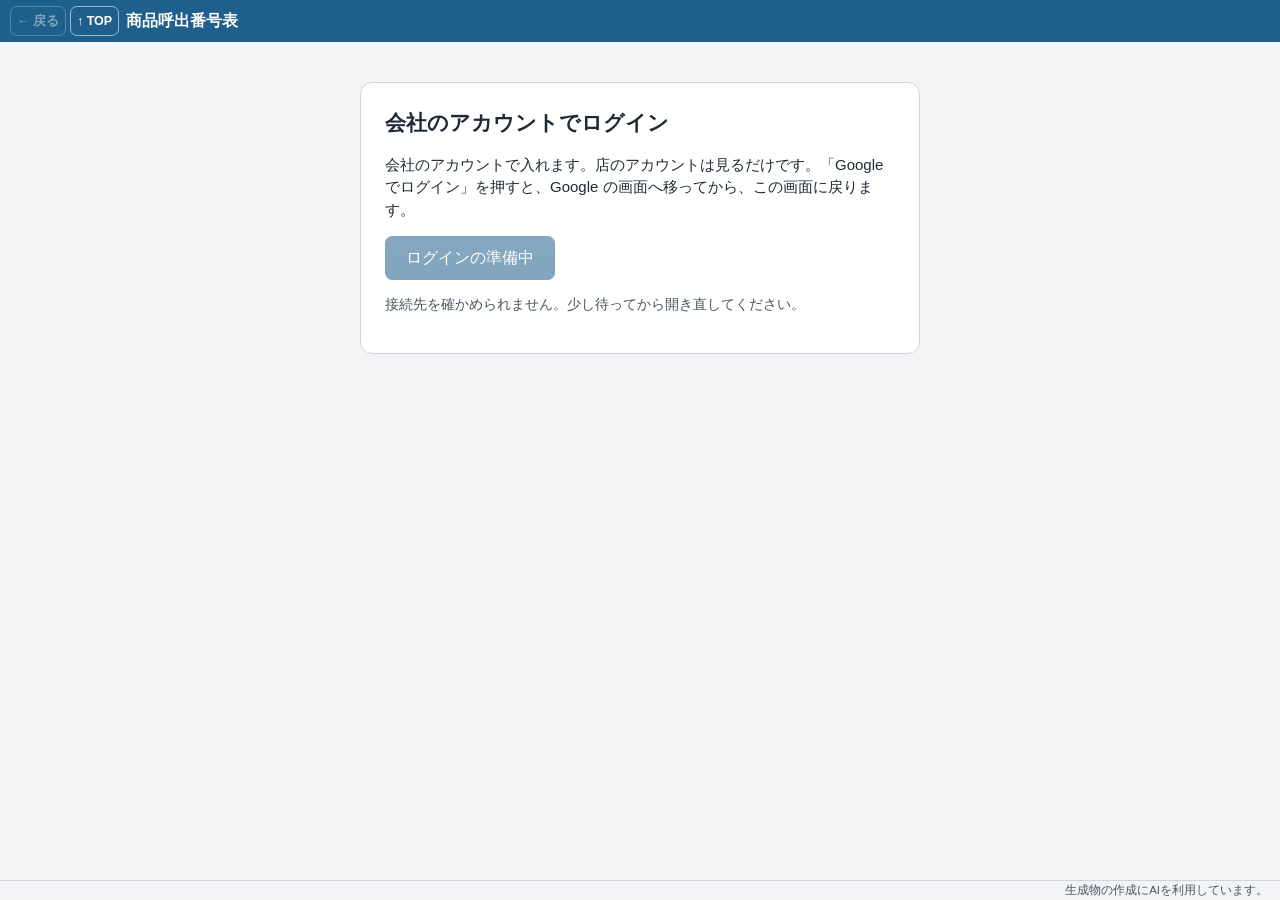
<file: index.html>
<!doctype html>
<html lang="ja">
<head>
  <meta charset="utf-8">
  <meta name="viewport" content="width=device-width, initial-scale=1">
  <meta name="color-scheme" content="light">
  <meta http-equiv="Content-Security-Policy" content="default-src 'self'; script-src 'self' https://accounts.google.com/gsi/client; style-src 'self' https://accounts.google.com/gsi/style 'sha256-RU4sU0AaS8IBGZx8XrGt/pa9A5SLA3dQszGeqT5L3Kw='; connect-src 'self' https://accounts.google.com/gsi/ https://script.google.com https://script.googleusercontent.com; frame-src https://accounts.google.com/gsi/; img-src 'self' data:; object-src 'none'; base-uri 'none'; form-action 'self'">
  <meta name="referrer" content="no-referrer">
  <title>商品呼出番号表</title>
  <meta name="application-name" content="商品呼出番号表">
  <script src="oauth-return.js?v=0.2.9"></script>
  <link rel="stylesheet" href="mitsubachi.css?v=0.2.9">
  <link rel="stylesheet" href="styles.css?v=0.2.9">
  <script src="config.js?v=0.2.9" defer></script>
  <script src="mitsubachi.js?v=0.2.9" defer></script>
  <script src="login.js?v=0.2.9" defer></script>
  <script src="search-norm.js?v=0.2.9" defer></script>
  <script src="core.js?v=0.2.9" defer></script>
  <script src="pack-picture.js?v=0.2.9" defer></script>
  <script src="sheet-model.js?v=0.2.9" defer></script>
  <script src="xlsx-write.js?v=0.2.9" defer></script>
  <script src="app.js?v=0.2.9" defer></script>
  <script src="view-list.js?v=0.2.9" defer></script>
  <script src="view-reader.js?v=0.2.9" defer></script>
  <script src="view-sheet.js?v=0.2.9" defer></script>
  <script src="view-more.js?v=0.2.9" defer></script>
  <script src="import-merge.js?v=0.2.9" defer></script>
  <script src="import-summary.js?v=0.2.9" defer></script>
  <script src="view-month.js?v=0.2.9" defer></script>
  <script src="bee-demo.js?v=0.2.9" defer></script>
  <link rel="icon" href="favicon.svg" type="image/svg+xml">
</head>
<body>
  <header class="topbar" id="topbar">
    <div class="tb-left">
      <nav class="nav-fixed" aria-label="戻る・TOP"><button id="nav-back" class="nav-btn" type="button" title="ひとつ前に見ていた画面（表）へ戻る" aria-label="ひとつ前に戻る" disabled>← 戻る</button><button id="nav-top" class="nav-btn" type="button" title="いま見ている画面のいちばん上へ" aria-label="TOP（いちばん上へ）">↑ TOP</button></nav>
      <a class="brand" href="#main" id="brand"><strong>商品呼出番号表</strong></a>
      <div class="month-nav" id="month-nav" role="group" aria-label="月を選ぶ" hidden>
        <button id="month-prev" class="btn-icon" type="button" aria-label="前の月へ">◀</button>
        <strong id="month-label">—</strong>
        <button id="month-next" class="btn-icon" type="button" aria-label="次の月へ">▶</button>
        <button id="month-add" class="btn btn-quiet btn-small" type="button" aria-haspopup="dialog" aria-expanded="false" aria-controls="month-panel" hidden>＋ 月を足す</button>
        <button id="month-publish" class="btn btn-small pub-toggle" type="button" aria-pressed="false" title="店のアカウントに、この月を見せるかどうか" hidden>店に非公開</button>
      </div>
      <nav class="view-tabs" id="view-tabs" role="tablist" aria-label="画面の切り替え" hidden>
        <button type="button" role="tab" data-view="list" aria-selected="true" class="is-active">一覧</button>
        <button type="button" role="tab" data-view="sheet" aria-selected="false">番号表</button>
        <button type="button" role="tab" data-view="log" aria-selected="false">記録</button>
        <button type="button" role="tab" data-view="settings" aria-selected="false" hidden>設定</button>
      </nav>
    </div>
    <div class="tb-right" id="tb-right" hidden>
      <button id="alert-chip" class="alert-chip" type="button" title="アラートのある行だけを一覧に出します">アラート <b id="alert-count">0</b></button>
      <span id="save-state" class="save-state" role="status" aria-live="polite">✓ 自動保存</span>
      <span class="undo-group" id="undo-group" role="group" aria-label="元に戻す・やり直す"><button id="undo-btn" class="btn btn-small btn-icon" type="button" disabled title="元に戻す物はまだありません" aria-label="元に戻す">↶</button><button id="redo-btn" class="btn btn-small btn-icon" type="button" disabled title="やり直す物はありません" aria-label="やり直す">↷</button></span>
      <button id="excel-button" class="btn" type="button">Excel</button>
      <a class="btn" href="guide.html" id="guide-link">？ 利用ガイド</a>
      <div class="menu-wrap">
        <button id="account-button" class="btn btn-quiet" type="button" aria-haspopup="true" aria-expanded="false" aria-label="アカウント"><span id="account-label">未ログイン</span> ▾</button>
        <div id="account-menu" class="pop-menu pop-right" hidden>
          <p id="account-role" class="pop-note"></p>
          <div id="dev-switch" class="dev-switch" hidden>
            <p class="pop-note"><strong>見本のアカウントに切り替える</strong></p>
            <div id="dev-switch-list"></div>
            <button id="dev-reset" type="button"><strong>見本をはじめの形に戻す</strong><small>手元の偽の窓口のデータを 10 月の形へ</small></button>
          </div>
          <div id="bee-pick" class="bee-pick" hidden><p class="pop-note"><strong>待つ間・つながらないときのハチの絵</strong><small>この PC に覚えます（店の PC は、使う人みんなに効きます）</small></p></div>
          <button id="signout-button" type="button"><strong>ログアウト</strong></button>
          <p class="pop-note" id="app-version"></p>
        </div>
      </div>
    </div>
  </header>

  <main id="main" class="main">
    <section id="notice" class="notice" role="status" aria-live="polite" hidden><span class="notice-mark" aria-hidden="true">!</span><div><strong></strong><p></p></div></section>

    <section id="login-panel" class="login-panel" aria-labelledby="login-title">
      <h1 id="login-title">会社のアカウントでログイン</h1>
      <p>会社のアカウントで入れます。店のアカウントは見るだけです。「Googleでログイン」を押すと、Google の画面へ移ってから、この画面に戻ります。</p>
      <div id="inapp-warning" class="inapp-warning" role="alert" hidden></div>
      <button id="login-button" class="btn btn-primary btn-login" type="button" disabled>ログインの準備中</button>
      <p id="login-help" class="login-help" aria-live="polite">接続先を確かめています。</p>
      <div id="dev-accounts" class="dev-accounts" hidden>
        <p class="dev-title">手元の確かめ用（偽の窓口）: 見本のアカウントで入る</p>
        <div id="dev-account-list"></div>
      </div>
    </section>

    <section id="empty-panel" class="empty-panel" aria-label="まだ見られる月がありません" hidden></section>
    <section id="month-panel" class="month-panel" role="dialog" aria-labelledby="month-panel-title" hidden></section>
    <section id="seed-panel" class="seed-panel view-scroll" aria-labelledby="seed-title" hidden></section>
    <section id="view-list" class="view" aria-label="一覧" hidden></section>
    <section id="view-sheet" class="view" aria-label="番号表の見本" hidden></section>
    <section id="view-log" class="view view-scroll" aria-label="記録" hidden></section>
    <section id="view-settings" class="view view-scroll" aria-label="設定" hidden></section>
  </main>
  <footer class="app-credit" id="app-credit">生成物の作成にAIを利用しています。</footer>

  <div id="progress" class="progress" role="status" aria-live="polite" hidden><div class="progress-card" id="progress-card"></div></div>
  <div id="toast" class="toast" role="status" aria-live="polite" hidden></div>
  <div id="form-menu" class="pop-menu form-menu" role="menu" hidden></div>
  <div id="tray-menu" class="pop-menu tray-menu" hidden></div>
  <div id="drag-ghost" class="drag-ghost" aria-hidden="true" hidden></div>
</body>
</html>
</file>
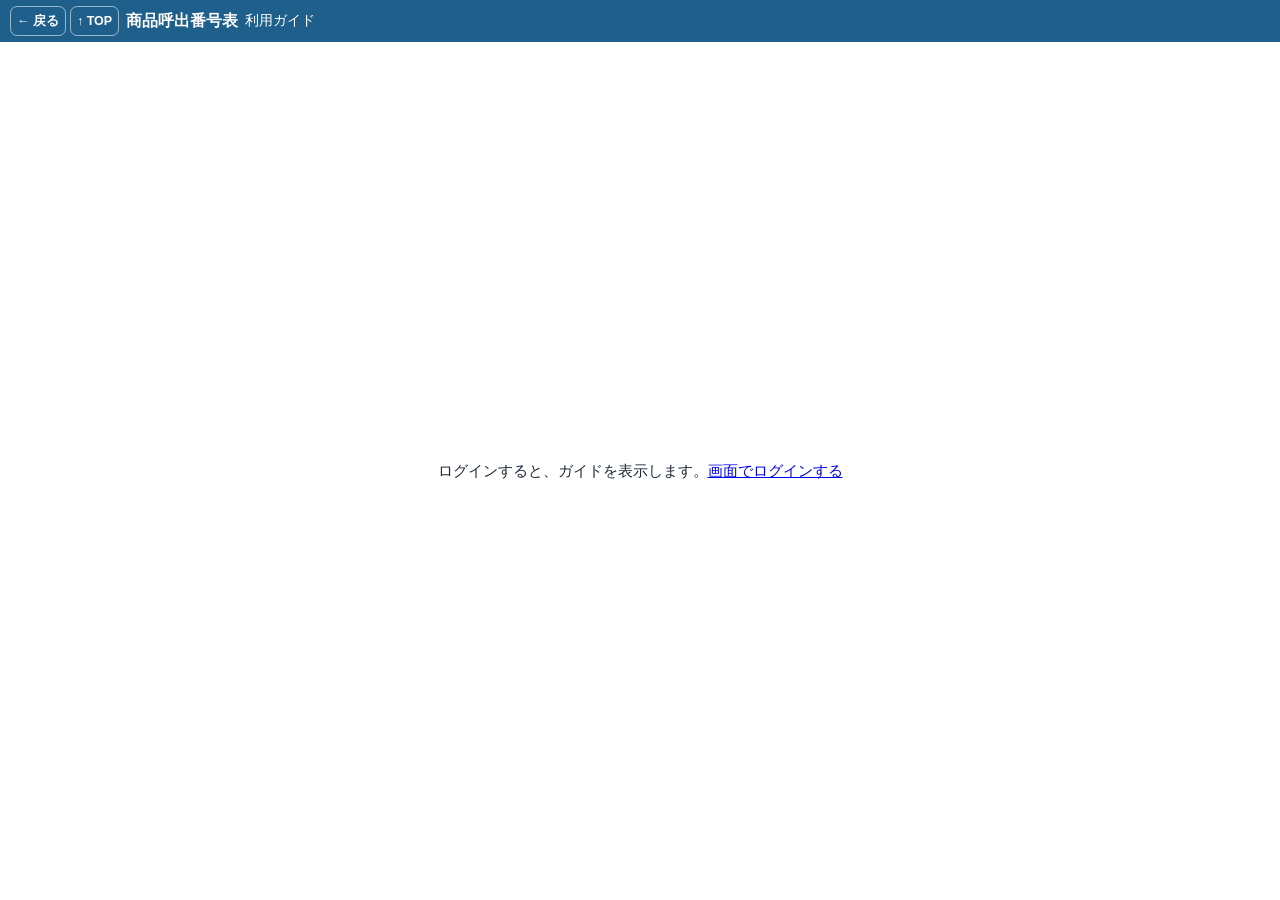
<file: guide.html>
<!doctype html>
<html lang="ja">
<head>
  <meta charset="utf-8">
  <meta name="viewport" content="width=device-width, initial-scale=1">
  <meta name="color-scheme" content="light">
  <meta http-equiv="Content-Security-Policy" content="default-src 'self'; script-src 'self'; style-src 'self'; connect-src 'self' https://script.google.com https://script.googleusercontent.com; img-src 'self' data:; object-src 'none'; base-uri 'none'; form-action 'self'">
  <meta name="referrer" content="no-referrer">
  <title>商品呼出番号表利用ガイド</title>
  <script src="oauth-return.js?v=0.2.9"></script>
  <link rel="stylesheet" href="mitsubachi.css?v=0.2.9">
  <link rel="stylesheet" href="styles.css?v=0.2.9">
  <link rel="stylesheet" href="guide.css?v=0.2.9">
  <script src="config.js?v=0.2.9" defer></script>
  <script src="mitsubachi.js?v=0.2.9" defer></script>
  <script src="guide-img/figs.js?v=0.2.9" defer></script>
  <script src="guide.js?v=0.2.9" defer></script>
  <link rel="icon" href="favicon.svg" type="image/svg+xml">
</head>
<body class="guide-page">
  <header class="topbar">
    <div class="tb-left"><nav class="nav-fixed" aria-label="戻る・TOP"><a id="nav-back" class="nav-btn" href="index.html" title="ひとつ前の画面へ戻る（商品呼出番号表の画面から開いたときは、その画面へ）" aria-label="ひとつ前に戻る">← 戻る</a><button id="nav-top" class="nav-btn" type="button" title="このガイドのいちばん上へ" aria-label="TOP（いちばん上へ）">↑ TOP</button></nav><a class="brand" href="index.html"><strong>商品呼出番号表</strong></a><span>利用ガイド</span><div id="guide-for" class="guide-for" role="tablist" aria-label="だれ向けのガイド" hidden></div></div>
  </header>
  <div class="guide-scroll" id="guide-scroll">
    <div id="guide-status" class="guide-status wait-place" role="status">読み込んでいます…</div>
    <div id="guide-root" class="guide-layout" hidden>
      <nav id="guide-toc" class="guide-toc" aria-label="目次"></nav>
      <div id="guide-content" class="guide-content"></div>
    </div>
  </div>
</body>
</html>
</file>
<file: mitsubachi.css>
/* >>> mitsubachi 0.3.1・正の印 90ba258c78c4・mitsubachi.css の写し（_共通\ミツバチ から make_copies.py が書く・手で直さない） <<< */
/* ミツバチの共通部品の見た目 0.3.1（段0・2026-11-24／0.3.0＝待ちのハチが 8 の字に飛ぶ・0.3.1＝8 の字で奥へ行って手前へ戻る・2026-11-25）— 正はこのファイル（Desktop\ClaudeCode\_共通\ミツバチ\mitsubachi.css）。写しは make_copies.py が作る・手で直さない。
   色は画面（ホスト）の言葉を借りる: --mb-surface・--mb-ink・--mb-muted・--mb-line・--mb-btn-bg・--mb-btn-ink・--mb-btn-edge。無ければ下の既定（はちみつの黄）。
   蜂の絵の色（はちみつの黄・こげ茶の線）は全システムで同じ。字体は画面の物（外から読む字体は使わない）。 */
.mb-wait, .mb-err, .mb-empty, .mb-done, .mb-pick {
  --mb-s: var(--mb-surface, #fff); --mb-i: var(--mb-ink, #2b2418); --mb-m: var(--mb-muted, #5d5444);
  --mb-l: var(--mb-line, #e4e0d2); --mb-bb: var(--mb-btn-bg, #f0b531); --mb-bi: var(--mb-btn-ink, #3b2a1a); --mb-be: var(--mb-btn-edge, #c98a06);
  color: var(--mb-i); font: inherit; line-height: 1.55;
}
.mb-bee { display: inline-block; flex: none; line-height: 0; }
.mb-bee svg { display: block; width: 100%; height: 100%; overflow: visible; }
.mb-s24 { width: 24px; height: 24px; } .mb-s32 { width: 32px; height: 32px; } .mb-s48 { width: 48px; height: 48px; } .mb-s56 { width: 56px; height: 56px; }
.mb-s64 { width: 64px; height: 64px; } .mb-s96 { width: 96px; height: 96px; } .mb-s128 { width: 128px; height: 128px; }
/* 濃い色の帯の上では、クリーム色の丸を敷く（線の色が地に沈まない） */
.mb-halo { border-radius: 50%; background: #fff6dc; box-shadow: 0 0 0 2px rgba(255, 246, 220, .6); padding: 2px; box-sizing: content-box; }

/* ---------- 待ち（字が先・蜂は横に添える） ---------- */
.mb-wait { display: flex; align-items: center; gap: 10px; padding: 6px 16px 6px 6px; }
.mb-stage { position: relative; flex: none; width: 64px; height: 74px; }
.mb-fly { position: absolute; left: 4px; top: 6px; width: 56px; height: 56px; will-change: transform; }
.mb-v { position: absolute; inset: 0; }
.mb-v svg { width: 100%; height: 100%; display: block; overflow: visible; }
.mb-f { position: absolute; inset: 0; will-change: opacity; }
.mb-f1 { opacity: 0; }
.mb-shadow { position: absolute; left: 16px; bottom: 2px; width: 32px; height: 7px; border-radius: 50%; background: rgba(60, 40, 10, .14); will-change: transform; }
/* 8 の字に飛ぶ（0.3.0）: 飛ぶ所は横 136px・縦 90px。ハチ（48px）は真ん中から左右 40px・上下 14px の 8 の字を回る（動きは mitsubachi.js の transform と opacity だけ）
   0.3.1: 奥へ行って手前へ戻る（大きさ 0.70〜1.15 倍・奥は少し淡く）。影は地面の上で、手前は大きく濃く下へ・奥は小さく淡く上へ（濃さは opacity で 0.45〜1） */
.mb-loop { width: 136px; height: 90px; }
.mb-loop .mb-fly { left: 44px; top: 17px; width: 48px; height: 48px; will-change: transform, opacity; }
.mb-loop .mb-shadow { left: 52px; bottom: 5px; width: 32px; height: 6px; background: rgba(60, 40, 10, .2); will-change: transform, opacity; }
/* 飛ぶ絵の版（0.3.1）: 窓（80px・はみ出しを切る）から1枚だけ見せる。版は 3 行（横向き・斜め後ろ・斜め前）× 2 列（羽の角度）。
   行は mitsubachi.js が版を縦に・羽ばたきは横にずらす（transform だけ）。1枚は 48px で、80px の升の真ん中（羽や触角のはみ出しが隣の升に入らない） */
.mb-loop .mb-win { position: absolute; left: -16px; top: -16px; width: 80px; height: 80px; overflow: hidden; }
.mb-loop .mb-rows, .mb-loop .mb-cols { position: absolute; left: 0; top: 0; width: 160px; height: 240px; will-change: transform; }
.mb-loop .mb-cell { position: absolute; width: 48px; height: 48px; }
.mb-loop .mb-cell svg { width: 100%; height: 100%; display: block; overflow: visible; }
.mb-loop .mb-r0 { top: 16px; } .mb-loop .mb-r1 { top: 96px; } .mb-loop .mb-r2 { top: 176px; }
.mb-loop .mb-k0 { left: 16px; } .mb-loop .mb-k1 { left: 96px; }
.mb-rest { display: none; position: absolute; left: 4px; top: 6px; width: 56px; height: 56px; }
.mb-rest svg { width: 100%; height: 100%; display: block; overflow: visible; }
.mb-wtxt { display: grid; gap: 2px; min-width: 12em; max-width: 30em; }
.mb-cap { font-weight: 700; font-size: 15px; }
.mb-wait .mb-sub { font-size: 13.5px; color: var(--mb-m); min-height: 1.55em; }
.mb-slow .mb-sub { color: var(--mb-i); font-weight: 700; }
/* 動きなし（端末の「動きを減らす」・setMotion(false)）: 止めた正面の1枚・影は出さない（飛ぶ所は 0.2.0 と同じ 64×74 に縮める） */
.mb-still .mb-shadow, .mb-noanim .mb-shadow { display: none; }
.mb-still .mb-loop, .mb-noanim .mb-loop { width: 64px; height: 74px; }
.mb-still .mb-loop .mb-fly, .mb-noanim .mb-loop .mb-fly { display: none; }
.mb-still .mb-rest, .mb-noanim .mb-rest { display: block; }
.mb-still .mb-f1, .mb-noanim .mb-f1 { opacity: 0; }
.mb-still .mb-f0, .mb-noanim .mb-f0 { opacity: 1; }
/* 巣（本当の進み具合があるときだけ・縦に置く） */
.mb-wait-comb { display: grid; justify-items: center; padding: 8px 12px 10px; }
.mb-wait-comb .mb-wtxt { justify-items: center; text-align: center; }
.mb-comb { position: relative; width: min(100%, 220px); }
.mb-comb svg { display: block; width: 100%; height: auto; }
.mb-hx { fill: none; stroke: var(--mb-l); stroke-width: 3; stroke-linejoin: round; }
.mb-hf { fill: #f5be3c; stroke: #d9961a; stroke-width: 2; stroke-linejoin: round; transform-box: fill-box; transform-origin: center; transform: scale(0); transition: transform .45s cubic-bezier(.3, 1.6, .5, 1); }
.mb-hf.on { transform: scale(1); }
.mb-still .mb-hf { transition: none; }
.mb-flyer { position: absolute; transform: translate(-50%, -50%); transition: left .5s cubic-bezier(.4, 1.3, .5, 1), top .5s cubic-bezier(.4, 1.3, .5, 1); }
.mb-still .mb-flyer { transition: none; }
.mb-pct { font-weight: 800; font-size: 20px; font-variant-numeric: tabular-nums; }

/* ---------- エラー・空・できた ---------- */
.mb-err, .mb-empty { display: flex; align-items: center; gap: 14px; padding: 12px 16px 12px 12px; }
.mb-txt { display: grid; gap: 3px; justify-items: start; min-width: 0; max-width: 34em; }
.mb-ttl { font-weight: 800; font-size: 16px; }
.mb-err .mb-sub, .mb-empty .mb-sub { font-size: 14px; color: var(--mb-m); text-align: left; }
.mb-acts { display: flex; flex-wrap: wrap; gap: 8px; margin-top: 6px; }
.mb-btn { font: inherit; font-weight: 700; font-size: 14.5px; color: var(--mb-bi); background: var(--mb-bb); border: 1px solid var(--mb-be); border-radius: 8px; padding: 6px 18px; min-height: 40px; white-space: nowrap; cursor: pointer; }
.mb-empty .mb-btn { margin-top: 6px; }
.mb-btn:hover:not(:disabled) { filter: brightness(1.06); }
.mb-btn:disabled { opacity: .55; cursor: default; }
.mb-btn:focus-visible, .mb-pick-btn:focus-visible { outline: 3px solid #1d4ed8; outline-offset: 2px; }
.mb-btn-ghost { background: transparent; color: var(--mb-i); border: 1.5px solid var(--mb-l); }
.mb-wob { animation: mb-wob .5s ease-in-out 2; }
@keyframes mb-wob { 25% { transform: translateX(-4px) rotate(-5deg) } 75% { transform: translateX(4px) rotate(5deg) } }
.mb-done { display: inline-flex; align-items: center; gap: 8px; }
.mb-hop { animation: mb-hop .7s ease-out 1; }
@keyframes mb-hop { 30% { transform: translateY(-12px) scale(1.08) } 60% { transform: translateY(0) scale(.96) } }

/* ---------- 絵の案を選ぶ所（ハチ：もふ／むぎわら） ---------- */
.mb-pick { display: inline-flex; align-items: center; gap: 6px; flex-wrap: wrap; }
.mb-pick-label { font-weight: 700; font-size: 14px; }
.mb-pick-btn { display: inline-flex; align-items: center; gap: 4px; min-height: 40px; padding: 2px 10px 2px 4px; font: inherit; font-size: 14px; color: var(--mb-i); background: var(--mb-s); border: 1.5px solid var(--mb-l); border-radius: 999px; cursor: pointer; }
.mb-pick-btn:hover { border-color: var(--mb-be); }
.mb-pick-btn[aria-pressed="true"] { background: #fff4d6; border: 2px solid var(--mb-be); font-weight: 700; }
.mb-pick-btn[aria-pressed="true"]::after { content: "✓"; margin-left: 2px; }
/* 止まって見える訳（端末の「動きを減らす」がオンの時だけ） */
.mb-pick-note { margin: 4px 0 0; font-size: 13px; line-height: 1.45; color: var(--mb-muted, #5d5444); white-space: normal; max-width: 24em; }
.mb-pick-note[hidden] { display: none; }

@media (prefers-reduced-motion: reduce) {
  .mb-wob, .mb-hop { animation: none !important; }
  .mb-hf, .mb-flyer { transition: none !important; }
}
/* 印刷: 絵は出さない（字は残す） */
@media print {
  .mb-bee, .mb-stage, .mb-comb .mb-flyer, .mb-pick, .mb-pick-note { display: none !important; }
}
</file>
<file: styles.css>
/* 商品呼出番号表の画面。上の帯は1行に小さくまとめる（選ぶ物は左・する操作は右）。一覧と番号表は、その場で縦横に送り、見出しと左の列を残す。 */
:root {
  --ink: #1f2937; --ink2: #4b5563; --line: #d1d5db; --line2: #9ca3af; --bg: #f3f4f6; --panel: #fff;
  --brand: #1f5f8b; --brand-ink: #fff; --brand-soft: #dbeafe; --focus: #1d4ed8;
  /* 一覧の行の色（入れる画面だけ。Excel と番号表の見本は見本どおり） */
  --f-reg: #eef8ee; --f-sale: #feecec; --f-new: #e9f7fc; --f-rest: #ffffff; --f-off: #eaecef; --f-cut: #f3eefb; --alert: #fffad6;
  --gap: #fff2b3; --gap-line: #8a6d00; --red: #b91c1c; --ok: #166534;
}
* { box-sizing: border-box; }
html, body { height: 100%; }
body { margin: 0; color: var(--ink); background: var(--bg); font: 15px/1.5 "Yu Gothic UI", "Hiragino Sans", "Meiryo", sans-serif; display: flex; flex-direction: column; height: 100dvh; overflow: hidden; }
button, input, select { font: inherit; color: inherit; }
button { cursor: pointer; }
button:disabled { cursor: default; }
:focus-visible { outline: 2px solid var(--focus); outline-offset: 1px; }
[hidden] { display: none !important; }

/* 上の帯 */
.topbar { display: flex; align-items: center; justify-content: space-between; gap: 12px; flex-wrap: wrap; padding: 6px 12px; background: var(--brand); color: var(--brand-ink); flex: none; position: sticky; top: 0; z-index: 40; } /* 上の帯は送っても上に残る（← 戻る・↑ TOP・？ 利用ガイドがいつも押せる） */
.tb-left, .tb-right { display: flex; align-items: center; gap: 7px; min-width: 0; } /* 0.2.6: ← 戻る・↑ TOP を足しても 1366 の幅で1行（間を 10→7px・タブの左右 13→9px・月の字の幅 6.4→5.8em・保存の印 6.8→6.2em） */
.brand { color: inherit; text-decoration: none; font-size: 17px; white-space: nowrap; }
/* ← 戻る・↑ TOP: 上の帯の左の端（帯と一緒にいつも見える・PO 2026-11-18「ヘッダと同じように固定」） */
.nav-fixed { display: inline-flex; gap: 4px; flex: none; }
.nav-btn { display: inline-flex; align-items: center; min-height: 30px; padding: 2px 7px; border: 1px solid rgba(255, 255, 255, .55); border-radius: 7px; background: transparent; color: inherit; font: inherit; font-size: 13.5px; font-weight: 700; white-space: nowrap; text-decoration: none; cursor: pointer; }
.nav-btn:hover:not(:disabled) { background: rgba(255, 255, 255, .2); }
.nav-btn:disabled { opacity: .45; cursor: default; }
.month-nav { display: flex; align-items: center; gap: 4px; background: rgba(255, 255, 255, .14); border-radius: 8px; padding: 2px 4px; }
.month-nav strong { font-size: 16px; white-space: nowrap; min-width: 5.8em; text-align: center; }
.btn-icon { background: none; border: 0; color: inherit; width: 30px; height: 30px; border-radius: 6px; }
.btn-icon:hover:not(:disabled) { background: rgba(255, 255, 255, .2); }
.btn-icon:disabled { opacity: .4; }
.view-tabs { display: flex; gap: 2px; }
.view-tabs button { background: none; border: 0; color: inherit; padding: 5px 9px; border-radius: 7px; font-weight: 600; white-space: nowrap; }
.view-tabs button:hover { background: rgba(255, 255, 255, .18); }
.view-tabs button.is-active { background: #fff; color: var(--brand); }
.alert-chip { background: var(--alert); color: #5c4a00; border: 1px solid #e0cf73; border-radius: 999px; padding: 3px 12px; font-weight: 700; white-space: nowrap; }
.alert-chip.is-zero { background: #dcfce7; color: var(--ok); border-color: #86efac; }
.save-state { white-space: nowrap; font-size: 14px; min-width: 6.2em; }
/* 元に戻す・やり直す（どの直しも・何回でも。PO 2026-11-07）。保存の印のすぐ右に、文字の幅で */
.undo-group { display: inline-flex; gap: 4px; }
.undo-group .btn-icon { min-width: 34px; justify-content: center; padding: 2px 8px; font-size: 17px; font-weight: 700; line-height: 1; } /* 帯を1行に収める（1366 の幅で）。名前と次に戻す中身はマウスを置くと出る・ガイドの地図にも */
.undo-group .btn:disabled { opacity: .55; cursor: default; }
tr.lr.is-undone > td { animation: undo-flash 1.4s ease-out; }
.detail .is-changed { animation: undo-flash 1.6s ease-out; } /* 1商品の入力: 戻った（変わった）欄を光らせる */
@keyframes undo-flash { 0% { box-shadow: inset 0 0 0 999px rgba(250, 204, 21, .55); } 100% { box-shadow: inset 0 0 0 999px rgba(250, 204, 21, 0); } }
.save-state.is-error { background: #fee2e2; color: var(--red); border-radius: 6px; padding: 1px 8px; font-weight: 700; }
.btn { display: inline-flex; align-items: center; gap: 6px; background: #fff; color: var(--ink); border: 1px solid var(--line2); border-radius: 7px; padding: 4px 11px; text-decoration: none; white-space: nowrap; min-height: 32px; }
.btn:hover:not(:disabled) { background: #eef2f7; }
.btn:disabled { opacity: .55; }
.btn-primary { background: var(--brand); color: #fff; border-color: var(--brand); }
.btn-primary:hover:not(:disabled) { background: #174a6d; }
.btn-quiet { background: rgba(255, 255, 255, .14); color: inherit; border-color: rgba(255, 255, 255, .4); max-width: 17em; overflow: hidden; text-overflow: ellipsis; }
.btn-quiet:hover:not(:disabled) { background: rgba(255, 255, 255, .25); }
/* 店に公開の切り替え（月の横）: 非公開＝白い枠だけ／公開中＝緑の面に印。押したあとは「元に戻す」をお知らせに出す */
.pub-toggle { background: transparent; color: inherit; border: 1px dashed rgba(255, 255, 255, .7); white-space: nowrap; }
.pub-toggle[aria-pressed="true"] { background: #1f7a4d; border: 1px solid #1f7a4d; color: #fff; }
.pub-toggle[aria-pressed="true"]::before { content: "✓ "; }
.btn-danger { color: var(--red); border-color: var(--red); }
.btn-small { min-height: 28px; padding: 2px 8px; font-size: 13.5px; }
.spinner { display: inline-block; width: 14px; height: 14px; border: 2px solid currentColor; border-right-color: transparent; border-radius: 50%; animation: spin .8s linear infinite; flex: none; }
@keyframes spin { to { transform: rotate(360deg); } }
.menu-wrap { position: relative; }
.pop-menu { position: absolute; z-index: 60; background: #fff; color: var(--ink); border: 1px solid var(--line2); border-radius: 9px; box-shadow: 0 8px 24px rgba(0, 0, 0, .22); padding: 6px; min-width: 250px; }
.pop-right { right: 0; top: calc(100% + 4px); }
.pop-menu > button, .pop-menu .dev-switch button { display: block; width: 100%; text-align: left; background: none; border: 0; padding: 7px 10px; border-radius: 6px; }
.pop-menu > button:hover, .pop-menu .dev-switch button:hover { background: #eef2f7; }
.pop-menu small { display: block; color: var(--ink2); font-size: 13px; }
.pop-note { margin: 2px 10px 6px; font-size: 13px; color: var(--ink2); overflow-wrap: anywhere; }
.dev-switch { border-top: 1px dashed var(--line2); border-bottom: 1px dashed var(--line2); margin: 4px 0; padding: 6px 0; }

/* 本体 */
.main { flex: 1; min-height: 0; display: flex; flex-direction: column; position: relative; }
/* 0.2.9: 画面のいちばん下のクレジット（社内の生成AI利用ガイドライン 6.(4) の明示・小さく1行・右寄せ。字と置き場はハブ 50_operations\rule_genai_label_on_outputs.md） */
.app-credit { flex: none; margin: 0; padding: 1px 12px 2px; font-size: 11.5px; line-height: 1.4; color: var(--ink2); text-align: right; background: var(--bg); border-top: 1px solid var(--line); }
.view { position: absolute; inset: 0; display: flex; flex-direction: column; background: var(--panel); }
.view.is-off { content-visibility: hidden; visibility: hidden; pointer-events: none; }
.view-scroll { overflow: auto; padding: 14px 16px; }
.notice { display: flex; gap: 10px; align-items: flex-start; margin: 8px 12px; padding: 8px 12px; background: #fef2f2; border: 1px solid #fca5a5; border-radius: 8px; flex: none; }
.notice p { margin: 0; }
.notice-mark { font-weight: 800; color: var(--red); }
.login-panel { max-width: 560px; margin: 40px auto; padding: 24px; background: #fff; border-radius: 12px; border: 1px solid var(--line); overflow: auto; }
.login-panel h1 { font-size: 21px; margin: 0 0 8px; }
.btn-login { min-height: 44px; padding: 6px 20px; font-size: 16px; }
.login-help { color: var(--ink2); font-size: 14px; }
.inapp-warning { background: #fff7ed; border: 1px solid #fdba74; border-radius: 8px; padding: 10px; margin-bottom: 10px; }
.dev-accounts { margin-top: 18px; border-top: 1px dashed var(--line2); padding-top: 12px; }
.dev-title { font-weight: 700; margin: 0 0 8px; font-size: 14px; }
.dev-accounts .btn { margin: 0 6px 6px 0; }
/* 長い待ちの幕（0.2.7）: 押した直後は透明（押せなくするだけ）・0.3 秒を超えたら薄く敷いてカード（ハチ＋字）。やり直せば直るエラーも同じ所に（ハチの困り顔＋理由＋もう一度）
   ハチの部品（mitsubachi.css）の色は、この画面の言葉を借りる（地は白・字は画面の字・釦は画面の青） */
.progress { position: fixed; inset: 0; z-index: 90; background: transparent; display: flex; align-items: center; justify-content: center; padding: 12px; }
.progress.is-shown { background: rgba(255, 255, 255, .55); }
.progress.is-error { background: rgba(243, 244, 246, .78); }
.progress-card { --mb-surface: #fff; --mb-ink: var(--ink); --mb-muted: var(--ink2); --mb-line: var(--line2); --mb-btn-bg: var(--brand); --mb-btn-ink: #fff; --mb-btn-edge: var(--brand);
  background: #fff; border: 1px solid var(--line2); border-radius: 12px; box-shadow: 0 6px 18px rgba(0, 0, 0, .15); max-width: min(560px, 100%); }
.progress:not(.is-shown) .progress-card { visibility: hidden; }
.progress.is-plain .progress-card { display: flex; align-items: center; gap: 10px; padding: 12px 18px; } /* 部品が読めないときの前の形（回る印と字） */
.progress-plain-err { display: grid; gap: 6px; justify-items: start; padding: 14px 18px; }
.progress-plain-err p { margin: 0; }
/* 空（店に公開の月がまだ無い）: 止めたハチ・ひとこと・次の一手 */
.empty-panel { --mb-surface: #fff; --mb-ink: var(--ink); --mb-muted: var(--ink2); --mb-line: var(--line2); --mb-btn-bg: var(--brand); --mb-btn-ink: #fff; --mb-btn-edge: var(--brand);
  max-width: 560px; margin: 40px auto; padding: 12px 12px 16px; background: #fff; border-radius: 12px; border: 1px solid var(--line); display: grid; justify-items: start; gap: 4px; }
.empty-panel .empty-other { margin-left: 74px; }
@media (max-width: 760px) { .empty-panel { margin: 16px 12px; } .empty-panel .empty-other { margin-left: 12px; } }
/* 右上のアカウントのメニューの中: 待つ間のハチの絵（もふ／むぎわら） */
.bee-pick { border-top: 1px dashed var(--line2); margin: 4px 0; padding: 6px 4px 4px; --mb-ink: var(--ink); --mb-line: var(--line2); }
.bee-pick .pop-note { margin: 0 6px 6px; }
.bee-pick .mb-pick { padding: 0 6px; flex-wrap: nowrap; white-space: nowrap; } /* もふ・むぎわらを1行に（メニューの幅は中身に合わせて広がる） */
/* 待ちのカードを、待っている所（本文の場所）の真ん中に（0.2.8: 利用ガイドを開くときのハチが左上に出ていた）。利用ガイドの「読み込み中」の欄とハチの見本で使う */
.wait-place { flex: 1; min-height: 100%; display: flex; align-items: center; justify-content: center; padding: 16px; text-align: center;
  --mb-surface: #fff; --mb-ink: var(--ink); --mb-muted: var(--ink2); --mb-line: var(--line2); --mb-btn-bg: var(--brand); --mb-btn-ink: #fff; --mb-btn-edge: var(--brand); }
.wait-place .mb-wait, .wait-place .mb-err { text-align: left; background: #fff; border: 1px solid var(--line2); border-radius: 12px; box-shadow: 0 4px 12px rgba(0, 0, 0, .08); max-width: min(560px, 100%); }
/* ハチの見本（0.2.8・0.2.9 で自分のペースで見る形に）: 上の帯と同じ所に見本の帯（← 元の画面へ戻る）・左に場面の一覧（12）・場面の上に進める釦と説明（大きめ）。
   本物の幕（#progress）は、見本の間だけ場面の置き場（一覧の右・説明の下）に収める（bee-demo.js が上と左を決める）。本物のカードはそのまま使う */
.bee-demo-bar { position: fixed; top: 0; left: 0; right: 0; z-index: 97; display: flex; align-items: center; gap: 8px; flex-wrap: wrap; padding: 6px 12px; min-height: 44px; background: #2b2418; color: #fff; } /* 左右の余白と高さは上の帯と同じ（← 元の画面へ戻る が ← 戻る と同じ所に来る。高さは bee-demo.js が上の帯に合わせる） */
.bee-demo-bar .bd-badge { background: #f0b531; color: #3b2a1a; border-radius: 6px; padding: 1px 8px; font-weight: 800; font-size: 13.5px; white-space: nowrap; }
.bee-demo-bar .bd-lead { font-size: 14px; min-width: 0; }
.bee-demo-bar .bd-keys { margin-left: auto; font-size: 13px; opacity: .9; white-space: nowrap; }
/* 左の場面の一覧（目次と同じ形・いまの場面は色の面と左の線） */
.bee-demo-list { position: fixed; left: 0; bottom: 0; width: 250px; z-index: 97; overflow: auto; overscroll-behavior: contain; padding: 8px 8px 16px; background: #fffdf5; border-right: 1px solid #e8d49a; }
.bee-demo-list .bdl-title { margin: 2px 6px 4px; font-weight: 800; font-size: 15px; color: #3b2a1a; }
.bee-demo-list .bdl-head { margin: 8px 6px 2px; font-size: 13px; font-weight: 700; color: #6b4e16; }
.bee-demo-list .bdl-item { display: flex; align-items: center; gap: 8px; width: 100%; min-height: 38px; margin-bottom: 2px; padding: 4px 8px; text-align: left; background: none; border: 0; border-left: 4px solid transparent; border-radius: 6px; color: var(--ink); font-size: 14.5px; }
.bee-demo-list .bdl-item:hover { background: #fff1c9; }
.bee-demo-list .bdl-item[aria-current="step"] { background: #ffe8a3; border-left-color: #c98a06; font-weight: 700; }
.bee-demo-list .bdl-n { flex: none; display: inline-flex; align-items: center; justify-content: center; width: 24px; height: 24px; border-radius: 50%; background: #fff; border: 1px solid #c98a06; color: #6b4e16; font-size: 12.5px; font-weight: 700; font-variant-numeric: tabular-nums; }
.bee-demo-list .bdl-item[aria-current="step"] .bdl-n { background: #c98a06; color: #fff; }
.bee-demo-list.is-drop { width: auto; right: 0; bottom: auto; max-height: 60vh; border-right: 0; border-bottom: 1px solid #e8d49a; box-shadow: 0 8px 18px rgba(0, 0, 0, .18); }
/* 場面の上: 進める釦（前へ・何番目・次へ・もう一度・自動で流す）・絵・場面の名前（大きめ）・どんな時に出るか（大きめの1行）・見本での注 */
.bee-demo-cap { position: fixed; left: 0; right: 0; z-index: 97; display: grid; gap: 4px; padding: 10px 18px 10px; background: #fff8e1; color: #3b2a1a; border-bottom: 1px solid #e8d49a; }
.bee-demo-cap .bd-row { display: flex; align-items: center; flex-wrap: wrap; gap: 6px 8px; }
.bee-demo-cap .btn { min-height: 38px; font-weight: 700; }
.bee-demo-cap .bd-count { min-width: 4.2em; text-align: center; font-size: 22px; font-weight: 800; font-variant-numeric: tabular-nums; white-space: nowrap; }
.bee-demo-cap .bd-autobox { display: inline-flex; align-items: center; gap: 6px; margin-left: auto; }
.bee-demo-cap .bd-auto[aria-pressed="true"], .bee-demo-cap .bd-pause[aria-pressed="true"] { background: #f0b531; color: #3b2a1a; border-color: #c98a06; }
.bee-demo-cap .bd-left { font-size: 14px; font-variant-numeric: tabular-nums; white-space: nowrap; min-width: 0; }
.bee-demo-cap .bd-title { display: flex; align-items: baseline; flex-wrap: wrap; gap: 4px 10px; margin-top: 4px; }
.bee-demo-cap .bd-style { border: 1px solid #c98a06; border-radius: 999px; padding: 0 10px; font-size: 14px; white-space: nowrap; background: #fff; }
.bee-demo-cap .bd-name { font-size: 21px; }
.bee-demo-cap .bd-when { margin: 0; font-size: 17px; line-height: 1.5; max-width: 60em; }
.bee-demo-cap .bd-note { margin: 0; font-size: 14px; color: #5d4a1f; max-width: 70em; }
.bee-demo-cap .bd-still { margin: 0; font-size: 14px; font-weight: 700; }
.bee-demo-shield { position: fixed; inset: 0; z-index: 89; background: transparent; }
.bee-demo-stage { position: fixed; left: 0; right: 0; bottom: 0; z-index: 91; background: var(--bg); overflow: auto; }
.bee-demo-stage.is-guide { background: #fff; display: flex; flex-direction: column; }
/* メニューの入口（ハチの絵を選ぶ所の下） */
.bee-pick .bee-demo-open { display: block; width: 100%; text-align: left; background: none; border: 0; padding: 7px 10px; margin-top: 4px; border-radius: 6px; }
.bee-pick .bee-demo-open:hover { background: #eef2f7; }
.bee-pick .mb-pick-note { margin: 4px 10px 2px; }
.toast { position: fixed; left: 50%; bottom: 18px; transform: translateX(-50%); z-index: 95; background: #1f2937; color: #fff; padding: 9px 16px; border-radius: 9px; max-width: min(92vw, 640px); box-shadow: 0 6px 18px rgba(0, 0, 0, .3); }
.toast.is-error { background: #991b1b; }
.toast button { margin-left: 10px; }

/* 一覧 */
.list-bar { display: flex; align-items: center; gap: 8px; flex-wrap: wrap; padding: 7px 12px 4px; flex: none; }
.search-box input { width: 270px; max-width: 100%; height: 34px; padding: 3px 9px; border: 1px solid var(--line2); border-radius: 7px; }
.list-bar select { height: 34px; max-width: 200px; border: 1px solid var(--line2); border-radius: 7px; background: #fff; }
.chips { display: flex; gap: 4px; flex-wrap: wrap; align-items: center; }
.chip { border: 1px solid var(--line2); border-radius: 999px; padding: 2px 10px; background: #fff; white-space: nowrap; min-height: 30px; font-size: 14px; }
.chip b { font-weight: 700; margin-left: 2px; }
.chip.is-active { outline: 2px solid var(--brand); outline-offset: 0; font-weight: 700; }
.chip[data-chip="定番"] { background: var(--f-reg); }
.chip[data-chip="月間特売"] { background: var(--f-sale); }
.chip[data-chip="新商品"] { background: var(--f-new); }
.chip[data-chip="カット商品"] { background: var(--f-cut); }
.chip[data-chip="休み"] { background: var(--f-rest); }
.chip[data-chip="終売"], .chip[data-chip="計画"] { background: var(--f-off); }
.chip[data-chip="アラート"] { background: var(--alert); }
.chip[data-chip="抜け"] { background: #fff; border: 2px dashed var(--gap-line); }
.list-hint { margin: 0; padding: 0 12px 5px; font-size: 13.5px; color: var(--ink2); flex: none; }
.alert-others { margin: 0 12px 6px; padding: 6px 10px; background: #fffbea; border: 1px solid #e5d67a; border-radius: 8px; flex: none; max-height: 28vh; overflow: auto; }
.alert-others h2 { font-size: 14px; margin: 0 0 4px; }
.alert-line { display: flex; flex-wrap: wrap; gap: 4px 8px; align-items: center; padding: 3px 0; border-top: 1px solid #efe5a8; font-size: 14px; }
.alert-line:first-of-type { border-top: 0; }
.level { display: inline-block; font-size: 12.5px; font-weight: 700; border-radius: 4px; padding: 0 6px; background: #92400e; color: #fff; white-space: nowrap; }
.level.is-check { background: #fff; color: #92400e; border: 1px solid #92400e; }
.alert-hint { color: var(--ink2); font-size: 13px; }

.list-scroll { flex: 1; min-height: 0; overflow: auto; border-top: 1px solid var(--line); position: relative; }
.list-table, .list-table thead, .list-table tbody { display: block; }
.list-table { width: 100%; min-width: 1072px; }
.list-table.has-costs { min-width: 1332px; } .list-table.has-costs .c-name { flex-basis: 180px; }
.list-table.reader-table { min-width: 1018px; }
.list-table thead { position: sticky; top: 0; z-index: 6; }
/* 行を flex にして、画面の外の行の描き直しを飛ばす（入力欄が 3,000 個あっても、見えている行だけ描く）。列の幅は下の .c-* で持つ */
.list-table tr { display: flex; }
.list-table tr[hidden] { display: none; }
.list-table tbody tr.lr { content-visibility: auto; contain-intrinsic-size: auto 32px; }
.list-table th, .list-table td { flex: 0 0 auto; box-sizing: border-box; display: flex; align-items: center; }
.list-table .c-call { width: 68px; } .list-table .c-name { flex: 1 0 200px; width: 0; } .list-table .c-form { width: 150px; } .list-table .c-price, .list-table .c-sale { width: 82px; } .list-table .c-cost { width: 86px; } .list-table .c-gross { width: 70px; } .list-table .c-cost.c-after { width: 124px; } .list-table .c-small { width: 120px; } .list-table .c-tray, .list-table .c-tray-text { width: 190px; } .list-table .c-sec { width: 180px; } .list-table .c-rprice { width: 110px; }
.list-table tr.notice-row td, .list-table tr.detail-row td, .list-table tr.new-row td, .list-table tr.gap-row td { flex: 1 1 100%; width: 100%; display: block; }
/* 番号順のときの「空いている番号」の行（番号の間に細く・行の色と分ける）。並び（番号表の順・番号順・名前順）の切り替え */
.list-table tr.gap-row td { height: auto; padding: 2px 8px 2px 74px; background: #f5f3ff; color: #4c1d95; font-size: 13px; white-space: normal; border-bottom: 1px dashed #c4b5fd; }
.gap-label { font-weight: 700; margin-right: 8px; }
.gap-nums { font-variant-numeric: tabular-nums; letter-spacing: .02em; }
/* 見出しの「番号」「名前」を押すと並ぶ（Excel と同じ）。並んでいる見出しは色の面と ↓ */
.th-sort { all: unset; cursor: pointer; display: inline-flex; align-items: center; gap: 2px; width: 100%; height: 100%; font-weight: 700; }
.th-sort .sort-mark { font-size: 12px; color: var(--ink2); }
.th-sort:hover .sort-mark, .th-sort:focus-visible .sort-mark { color: var(--brand); }
.th-sort:focus-visible { outline: 2px solid var(--focus); outline-offset: 1px; }
.list-table th.is-sorted { background: var(--brand-soft); }
.list-table th.is-sorted .sort-mark { color: var(--brand); font-weight: 700; }

.list-table th { background: #e5e7eb; border-bottom: 2px solid var(--line2); border-right: 1px solid var(--line); padding: 4px 6px; text-align: left; font-size: 13.5px; white-space: nowrap; }
.list-table td { border-bottom: 1px solid var(--line); border-right: 1px solid var(--line); padding: 0; height: 32px; min-width: 0; background: var(--row, #fff); overflow: hidden; white-space: nowrap; text-overflow: ellipsis; }
.list-table th.c-call, .list-table td.c-call { position: sticky; left: 0; z-index: 3; }
.list-table th.c-name, .list-table td.c-name { position: sticky; left: 68px; z-index: 3; box-shadow: 2px 0 0 var(--line2); }
.list-table th.c-call, .list-table th.c-name { z-index: 6; }
.list-table input { width: 100%; height: 31px; border: 1px solid transparent; background: transparent; padding: 2px 6px; border-radius: 3px; }
.list-table td.c-price input, .list-table td.c-sale input, .list-table td.c-cost input { text-align: right; }
.list-table input:hover:not(:disabled) { border-color: var(--line2); background: rgba(255, 255, 255, .6); }
.list-table input:focus { background: #fff; border-color: var(--focus); outline: none; }
.list-table input:focus { text-align: left !important; }
.list-table td.is-fx { box-shadow: inset 0 0 0 2px var(--focus); }
/* 表に出ないほうの価格は薄い字（入れる画面だけ。印刷の色は変えない） */
.list-table td.is-unshown input { color: #667085; }
.list-table td.is-unshown input:focus { color: var(--ink); }
td.c-tray { position: relative; }
td.c-tray::after { content: '▾'; position: absolute; right: 5px; top: 50%; transform: translateY(-50%); font-size: 12px; color: var(--ink2); pointer-events: none; }
.c-tray input { padding-right: 18px !important; }
.fx-bar { display: flex; align-items: center; gap: 8px; padding: 0 12px 5px; flex: none; }
.fx-label { flex: none; min-width: 11em; font-size: 13.5px; font-weight: 700; white-space: nowrap; background: #eef2f7; border: 1px solid var(--line2); border-radius: 6px; padding: 3px 8px; }
.fx-bar input { flex: 1; min-width: 0; height: 30px; border: 1px solid var(--line2); border-radius: 6px; padding: 2px 8px; background: #fff; }
.fx-bar input:disabled { background: #f8fafc; }
.tray-menu { position: fixed; width: 300px; max-width: calc(100vw - 16px); max-height: 300px; display: flex; flex-direction: column; gap: 4px; }
.tray-list { overflow: auto; flex: 1; min-height: 0; display: flex; flex-direction: column; }
.tray-item { display: flex; align-items: center; gap: 4px; text-align: left; background: none; border: 0; border-radius: 5px; padding: 4px 6px; min-height: 28px; flex: none; color: var(--ink); }
.tray-item:hover { background: #f1f3f5; }
.tray-item.is-active { background: var(--brand-soft); }
.tray-item.is-current { font-weight: 700; }
.tray-add { flex: none; white-space: normal; text-align: left; }
.list-table input:disabled { color: #6b7280; cursor: not-allowed; }
.list-table input.is-bad { border-color: var(--red); background: #fee2e2; }
.lr.f-reg { --row: var(--f-reg); } .lr.f-sale { --row: var(--f-sale); } .lr.f-new { --row: var(--f-new); } .lr.f-both { --row: var(--f-sale); } .lr.f-rest { --row: var(--f-rest); } .lr.f-off { --row: var(--f-off); color: #4b5563; } .lr.f-cut { --row: var(--f-cut); }
.lr.f-both td.c-name { --row: var(--f-new); }
.lr.has-alert { --row: var(--alert); }
.lr.has-alert.f-both td.c-name { --row: var(--alert); }
td.is-gap { background: var(--gap) !important; outline: 2px dashed var(--gap-line); outline-offset: -3px; }
.name-btn { display: flex; align-items: center; gap: 5px; width: 100%; height: 31px; padding: 0 6px; border: 0; background: none; text-align: left; overflow: hidden; }
.name-btn:hover { background: rgba(255, 255, 255, .6); text-decoration: underline; }
.name-btn .tw { flex: none; font-size: 11px; color: var(--ink2); width: 12px; }
.name-btn .nm { overflow: hidden; text-overflow: ellipsis; white-space: nowrap; }
.tag { flex: none; font-size: 12px; border: 1px solid var(--line2); background: #fff; color: var(--ink); border-radius: 4px; padding: 0 4px; white-space: nowrap; }
.tag-gap { border: 1px dashed var(--gap-line); background: var(--gap); }
.form-btn { display: flex; align-items: center; justify-content: space-between; gap: 4px; width: 100%; height: 31px; padding: 0 6px; border: 0; background: none; text-align: left; font-weight: 600; white-space: nowrap; overflow: hidden; }
.form-btn:hover { background: rgba(255, 255, 255, .6); }
.form-btn small { font-weight: 400; font-size: 12px; overflow: hidden; text-overflow: ellipsis; }
.form-menu { min-width: 190px; position: fixed; }
.form-menu button { display: flex; align-items: center; gap: 8px; width: 100%; padding: 6px 8px; background: none; border: 0; border-radius: 5px; text-align: left; }
.form-menu button:hover, .form-menu button:focus { background: #eef2f7; }
.form-menu button.is-current { font-weight: 700; }
.swatch { width: 18px; height: 18px; border: 1px solid var(--line2); border-radius: 4px; flex: none; }
.swatch.f-reg { background: var(--f-reg); } .swatch.f-sale { background: var(--f-sale); } .swatch.f-new { background: var(--f-new); } .swatch.f-rest { background: var(--f-rest); } .swatch.f-off { background: var(--f-off); } .swatch.f-cut { background: var(--f-cut); }
.chk { display: inline-block; width: 1em; flex: none; font-weight: 800; color: var(--brand); text-align: center; }
.form-pick { display: flex; flex-wrap: wrap; gap: 4px; }
.form-pick button { display: inline-flex; align-items: center; gap: 4px; min-height: 32px; padding: 0 8px; border: 1px solid var(--line2); border-radius: 6px; background: #fff; color: var(--ink); font-weight: 400; white-space: nowrap; }
.form-pick button.is-on { outline: 2px solid var(--brand); outline-offset: -1px; font-weight: 700; }
.north-label { flex-direction: row !important; align-items: center; gap: 6px; }
.detail input.north-check { width: 18px; height: 18px; }
.menu-note { font-size: 12.5px; color: var(--ink2); margin: 4px 8px 2px; }
.gross { display: block; width: 100%; text-align: right; padding: 0 6px; }
.gross.is-out { color: var(--red); font-weight: 700; }
.c-sec-text { display: block; width: 100%; padding: 0 6px; overflow: hidden; text-overflow: ellipsis; font-size: 13.5px; }
tr.notice-row td { background: #fffdf0; height: auto; white-space: normal; padding: 0; }
.row-notice { position: sticky; left: 0; display: flex; flex-direction: column; gap: 2px; padding: 3px 8px 5px 14px; width: min(100vw, 1000px); }
.row-notice .alert-line { border: 0; padding: 1px 0; }
tr.detail-row td { background: #f8fafc; height: auto; white-space: normal; padding: 0; border-bottom: 2px solid var(--brand); }
.detail { position: sticky; left: 0; padding: 10px 14px 14px; width: var(--detail-w, 100vw); max-width: 100vw; }
.detail-grid { display: grid; grid-template-columns: repeat(auto-fill, minmax(200px, 1fr)); gap: 8px 14px; }
.detail label, .detail .field { display: flex; flex-direction: column; gap: 2px; font-size: 13.5px; color: var(--ink2); font-weight: 600; }
.detail input, .detail select { height: 34px; border: 1px solid var(--line2); border-radius: 6px; padding: 2px 7px; background: #fff; color: var(--ink); font-weight: 400; font-size: 15px; }
.detail input:disabled { background: #eef0f3; }
.detail .wide { grid-column: 1 / -1; }
/* 1商品の入力の原価: 左＝いまの値（原価・定番価格（包材変更後）・粗利の計算）、右＝包材値上げ前の控え。間に「値上げ前へ写す →」 */
.cost-block { display: flex; align-items: center; gap: 10px 14px; flex-wrap: wrap; }
.cost-group { border: 1px solid var(--line); border-radius: 8px; padding: 6px 10px 8px; background: #fff; }
.cost-before { background: #fafaf3; border-style: dashed; } /* 右の端へ押しやらず、左から詰めて並べる（PO 2026-11-07） */
.cost-head { font-size: 12.5px; font-weight: 700; color: var(--ink2); margin-bottom: 3px; }
.cost-fields { display: flex; gap: 8px 12px; flex-wrap: wrap; }
.cost-fields > label, .cost-fields > .field { width: 170px; }
.cost-gross { display: flex; align-items: center; height: 34px; padding: 2px 8px; border-radius: 6px; background: #eef2f7; color: var(--ink); font-weight: 700; font-size: 15px; }
.cost-gross.is-out { color: var(--red); }
.cost-mid { display: flex; align-items: center; }
@media (max-width: 760px) { .cost-fields > label, .cost-fields > .field { width: 140px; } }
.detail-title { display: flex; align-items: center; gap: 8px; flex-wrap: wrap; margin-bottom: 8px; }
.detail-title h3 { margin: 0; font-size: 16px; }
.name-tools { display: flex; align-items: center; flex-wrap: wrap; gap: 6px; margin-top: 3px; }
.name-preview { font-size: 15px; color: var(--ink); font-weight: 400; background: #fff; border: 1px dashed var(--line2); border-radius: 5px; padding: 1px 8px; min-height: 26px; }
.qty { display: flex; gap: 6px; }
.qty input { width: 76px; } .qty select { flex: 1; min-width: 0; }
.hint-line { font-size: 13px; color: var(--ink2); font-weight: 400; }
.free-calls { display: flex; flex-wrap: wrap; gap: 4px; align-items: center; font-weight: 400; }
.region-tabs { display: inline-flex; border: 1px solid var(--line2); border-radius: 7px; overflow: hidden; }
.region-tabs button { border: 0; background: #fff; padding: 4px 7px; border-right: 1px solid var(--line2); font-weight: 400; color: var(--ink); white-space: nowrap; font-size: 14px; }
.region-tabs button:last-child { border-right: 0; }
.region-tabs button.is-active { background: var(--brand); color: #fff; font-weight: 700; }
.detail-log table { border-collapse: collapse; font-size: 13.5px; font-weight: 400; color: var(--ink); }
.detail-log td, .detail-log th { border: 1px solid var(--line); padding: 2px 6px; }
.new-row td { height: 36px; background: #fff; }
.new-name { width: 100%; height: 34px; }
.suggest { position: sticky; left: 0; width: min(100vw, 900px); padding: 6px 10px 10px; background: #f8fafc; }
.suggest-list { display: flex; flex-direction: column; gap: 2px; margin-bottom: 6px; max-height: 190px; overflow: auto; }
.suggest-list button { text-align: left; border: 1px solid transparent; background: none; border-radius: 5px; padding: 3px 8px; }
.suggest-list button:hover { background: #f1f3f5; }
.suggest-list button.is-picked, .suggest-list button.is-picked:hover { background: var(--brand); color: #fff; border-color: var(--brand); font-weight: 700; }
.new-actions { display: flex; flex-wrap: wrap; align-items: center; gap: 8px; margin-top: 8px; }
.new-effect { margin: 0; flex: 1 1 100%; font-size: 14px; font-weight: 600; color: var(--ink); background: #fffbea; border: 1px solid #e5d67a; border-radius: 6px; padding: 4px 8px; }
.suggest-form { display: flex; flex-wrap: wrap; gap: 8px; align-items: flex-end; }
.suggest-form label { display: flex; flex-direction: column; font-size: 13.5px; color: var(--ink2); font-weight: 600; }
.suggest-form select { height: 34px; max-width: 260px; }

/* 番号表の見本 */
.sheet-bar { display: flex; flex-wrap: wrap; gap: 6px 10px; align-items: center; padding: 7px 12px 4px; flex: none; }
.sheet-tabs { display: flex; gap: 2px; }
.sheet-tabs button { border: 1px solid var(--line2); border-bottom: 4px solid var(--tab, var(--line2)); background: #f3f4f6; padding: 3px 12px; border-radius: 7px 7px 0 0; white-space: nowrap; font-weight: 600; }
.sheet-tabs button.is-active { background: #fff; outline: 2px solid var(--brand); outline-offset: -2px; }
.sheet-tabs button[data-tab="首都圏"] { --tab: #00B0F0; } .sheet-tabs button[data-tab="北関東"] { --tab: #FF0000; } .sheet-tabs button[data-tab="焼き物"] { --tab: #FFC000; }
.sheet-tabs .tab-hits:not(:empty) { margin-left: 5px; display: inline-block; min-width: 1.4em; padding: 0 5px; border-radius: 999px; background: #facc15; color: #1f2937; font-size: 12.5px; font-weight: 700; }
.sheet-find { display: inline-flex; align-items: center; gap: 6px; flex-wrap: wrap; }
.sheet-find input { width: 210px; max-width: 100%; height: 34px; padding: 3px 9px; border: 1px solid var(--line2); border-radius: 7px; font-size: 15px; }
.find-count { font-size: 13.5px; color: var(--ink2); white-space: nowrap; }
/* 当たったセルは橙の枠（呼出番の列の黄色・新商品の水色・月間特売のピンクと分ける）・いま見ている所は橙の面 */
.sheet-grid td.is-hit { box-shadow: inset 0 0 0 3px #ea580c; }
.sheet-grid td.is-hit-now { background-color: #fdba74 !important; box-shadow: inset 0 0 0 3px #9a3412; }
.mode-label { font-size: 13.5px; border: 1px solid var(--line2); border-radius: 6px; padding: 2px 8px; background: #fff; white-space: nowrap; }
.mode-label.is-manual { background: #fff7ed; border-color: #fb923c; font-weight: 700; }
.zoom-group { display: inline-flex; border: 1px solid var(--line2); border-radius: 7px; overflow: hidden; }
.zoom-group button { border: 0; background: #fff; padding: 3px 11px; white-space: nowrap; }
.zoom-group button.is-active { background: var(--brand); color: #fff; font-weight: 700; }
.usage { display: flex; flex-wrap: wrap; gap: 4px 12px; padding: 0 12px 5px; font-size: 13.5px; flex: none; }
.usage-item { display: flex; align-items: center; gap: 5px; }
.usage-bar { width: 84px; height: 10px; border: 1px solid var(--line2); border-radius: 3px; background: #f3f4f6; overflow: hidden; }
.usage-bar i { display: block; height: 100%; background: var(--brand); }
.usage-item.is-over { color: var(--red); font-weight: 700; }
.usage-item.is-over .usage-bar i { background: var(--red); }
.usage-item.is-target { outline: 2px solid var(--focus); outline-offset: 2px; border-radius: 3px; }
.sheet-note { margin: 0; padding: 0 12px 4px; font-size: 13.5px; color: var(--ink2); flex: none; }
.sheet-scroll { flex: 1; min-height: 0; overflow: auto; position: relative; border-top: 1px solid var(--line); background: #e5e7eb; }
.sheet-grid { border-collapse: separate; border-spacing: 0; table-layout: fixed; background: #fff; font-family: "MS PGothic", "ＭＳ Ｐゴシック", sans-serif; user-select: none; }
.sheet-grid td { padding: 0 2px; overflow: hidden; white-space: nowrap; line-height: 1.15; box-sizing: border-box; }
.sheet-grid td.has-pic { overflow: visible; position: relative; z-index: 2; } /* パックの値段の絵を重ねるセル（見出しの行 z-index 3 より下） */
.sheet-pic { position: absolute; max-width: none; pointer-events: none; }
.sheet-grid td.is-spill { overflow: visible; position: relative; z-index: 1; } /* Excel と同じ: 右の空いたセルへ字をはみ出して見せる（見出しの行 z-index 3 より下） */
.sheet-grid td.is-grab { cursor: grab; }
.sheet-grid th.gutter { position: sticky; left: 0; z-index: 4; background: #e5e7eb; color: #4b5563; font: 12px sans-serif; border-right: 1px solid var(--line2); border-bottom: 1px solid var(--line); padding: 0 3px; }
.sheet-grid td.is-head, .sheet-grid th.is-head { position: sticky; z-index: 3; }
.sheet-grid th.gutter.is-head { z-index: 5; }
.sheet-grid td.is-source { opacity: .35; }
.sheet-grid td.is-found { box-shadow: inset 0 0 0 3px var(--focus); }
.drop-line { position: absolute; z-index: 8; height: 4px; background: var(--focus); border-radius: 2px; pointer-events: none; box-shadow: 0 0 0 1px #fff; }
.drag-ghost { position: fixed; z-index: 99; pointer-events: none; background: #1f2937; color: #fff; padding: 4px 10px; border-radius: 7px; font-size: 14px; max-width: 360px; white-space: nowrap; overflow: hidden; text-overflow: ellipsis; box-shadow: 0 6px 14px rgba(0, 0, 0, .3); }
.drag-ghost.is-over { background: var(--red); }
.move-panel { margin: 0 12px 8px; padding: 8px 12px; background: #f8fafc; border: 1px solid var(--line2); border-radius: 9px; flex: none; max-height: 42vh; overflow: auto; }
.move-panel h2 { font-size: 15px; margin: 0 0 6px; }
.move-row { display: flex; flex-wrap: wrap; gap: 8px; align-items: flex-end; }
.move-row label { display: flex; flex-direction: column; font-size: 13.5px; font-weight: 600; color: var(--ink2); }
.move-row input, .move-row select { height: 34px; border: 1px solid var(--line2); border-radius: 6px; padding: 2px 7px; background: #fff; min-width: 180px; max-width: 320px; color: var(--ink); font-weight: 400; }
.move-list { display: flex; flex-wrap: wrap; gap: 4px; margin: 6px 0; max-height: 120px; overflow: auto; }
.move-list button { border: 1px solid var(--line2); background: #fff; border-radius: 6px; padding: 2px 9px; max-width: 320px; overflow: hidden; text-overflow: ellipsis; white-space: nowrap; }
.move-list button.is-picked { background: var(--brand); color: #fff; border-color: var(--brand); }

/* 記録・設定 */
.log-bar { display: flex; flex-wrap: wrap; gap: 8px; align-items: center; margin-bottom: 8px; }
.log-bar input { height: 34px; border: 1px solid var(--line2); border-radius: 7px; padding: 3px 9px; width: 260px; max-width: 100%; }
.data-table { border-collapse: collapse; font-size: 14px; width: 100%; }
.data-table th { position: sticky; top: -14px; background: #e5e7eb; text-align: left; padding: 4px 6px; border: 1px solid var(--line); white-space: nowrap; z-index: 2; }
.data-table td { padding: 4px 6px; border: 1px solid var(--line); vertical-align: top; overflow-wrap: anywhere; }
/* 設定（PO だけ）: 3つの節。上限は3段のボタン（選んでいる物は面の色）・ボタンは文字の幅（横に引き伸ばさない） */
.set-sec { margin: 0 0 22px; max-width: 900px; }
.set-sec h3 { font-size: 16px; margin: 0 0 4px; }
.set-row { display: flex; align-items: center; gap: 14px; flex-wrap: wrap; padding: 8px 0; border-bottom: 1px solid var(--line); }
.set-name { min-width: 11em; display: flex; flex-direction: column; }
.set-name small { color: var(--ink2); font-size: 12px; }
.seg { display: inline-flex; gap: 6px; flex-wrap: wrap; }
.seg-btn { display: inline-flex; flex-direction: column; align-items: flex-start; gap: 1px; padding: 5px 12px; border: 1px solid var(--line2); border-radius: 8px; background: #fff; color: var(--ink); cursor: pointer; }
.seg-btn small { font-size: 11.5px; color: var(--ink2); }
.seg-btn.is-on { background: var(--brand); border-color: var(--brand); color: #fff; }
.seg-btn.is-on small { color: #e8f0f6; }
.set-est { margin: 4px 0; font-size: 13.5px; }
.set-h-po { font-size: 15px; margin: 26px 0 8px; padding-top: 14px; border-top: 1px solid var(--line); color: var(--ink2); }
.pack-wrap { display: flex; align-items: flex-start; gap: 22px; flex-wrap: wrap; margin-top: 8px; }
.pack-edit { border-collapse: collapse; }
.pack-edit th { font-size: 13.5px; font-weight: 700; color: var(--ink2); padding: 2px 6px; text-align: center; white-space: nowrap; }
.pack-edit tbody th { text-align: left; }
.pack-edit tbody th, .pack-edit thead th:first-child { position: sticky; left: 0; z-index: 1; background: var(--panel, #fff); } /* 狭い幅で横に送っても、左の列（何段め）が残る（0.2.6） */
.pack-edit td { padding: 3px 4px; white-space: nowrap; }
.pack-edit input { width: 5.5em; height: 36px; font-size: 16px; text-align: right; padding: 2px 8px; border: 1px solid var(--line2); border-radius: 7px; background: #fff; }
.pack-edit input.is-bad { border-color: var(--red); background: #fff5f5; }
.pack-yen { margin-left: 3px; font-size: 14px; }
.pack-arrow { font-size: 18px; color: var(--ink2); }
.pack-left { min-width: 0; max-width: 100%; overflow-x: auto; } /* 0.2.8: 狭い幅では表だけを横に送る枠にする（左の列「何段め」が枠の左の端に残る。前は画面の余白 16px の分ずれて、間から送った値がのぞいた） */
.pack-tools { display: flex; align-items: center; gap: 12px; flex-wrap: wrap; margin-top: 8px; }
.pack-state { margin: 0; font-size: 14px; display: inline-flex; align-items: center; gap: 4px; }
.pack-state.is-ok { color: var(--ok); }
.pack-state.is-bad { color: var(--red); }
.pack-preview { margin: 0; }
.pack-preview img { display: block; width: 345px; max-width: 100%; height: auto; border: 1px solid var(--line); background: #fff; }
.pack-preview figcaption { font-size: 12.5px; color: var(--ink2); margin-top: 3px; }
.set-ask {display: flex; align-items: center; gap: 8px; flex-wrap: wrap; margin-top: 8px; padding: 8px 10px; border: 1px solid var(--red); border-radius: 8px; background: #fff5f5; }
/* 見るだけの人の一覧: 入力欄でなく文字の表 */
.list-table.reader-table td { display: block; line-height: 31px; padding: 0 6px; }
.reader-table .num { text-align: right; }
.reader-table small { font-size: 12px; color: var(--ink2); margin-left: 4px; }
.reader-table .nm { overflow: hidden; text-overflow: ellipsis; }
.skeleton { padding: 12px; }
.skeleton i { display: block; height: 28px; margin-bottom: 6px; border-radius: 5px; background: linear-gradient(90deg, #eceff3 25%, #f6f7f9 50%, #eceff3 75%); background-size: 200% 100%; animation: shine 1.2s infinite linear; }
@keyframes shine { to { background-position: -200% 0; } }
details.perf { margin-top: 16px; font-size: 13.5px; }

/* 月を足す・取り込む（押した帯のすぐ下に開く。左＝アップロードなし・右＝Excel） */
.month-panel { position: absolute; z-index: 40; left: 8px; right: 8px; top: 6px; max-height: calc(100% - 12px); overflow: auto; background: #fff; border: 1px solid var(--line2); border-radius: 10px; box-shadow: 0 10px 30px rgba(0, 0, 0, .25); padding: 12px 14px; }
.mp-head { display: flex; align-items: center; justify-content: space-between; gap: 12px; margin-bottom: 8px; }
.mp-head h2 { margin: 0; font-size: 17px; }
.mp-cols { display: grid; grid-template-columns: minmax(260px, 1fr) minmax(320px, 1.4fr); gap: 12px; }
.mp-card { border: 1px solid var(--line); border-radius: 9px; padding: 10px 12px; background: #fafbfc; }
.mp-card h3 { margin: 0 0 4px; font-size: 15px; }
.mp-card ul { margin: 4px 0 8px; padding-left: 1.2em; font-size: 13.5px; color: var(--ink2); }
.mp-card .btn { margin-top: 2px; }
.mp-drop { border: 2px dashed var(--line2); border-radius: 8px; padding: 10px; text-align: center; color: var(--ink2); font-size: 13.5px; margin: 6px 0; }
.mp-drop.is-over { border-color: var(--brand); background: var(--brand-soft); color: var(--ink); }
.mp-queue { list-style: none; margin: 6px 0; padding: 0; display: grid; gap: 6px; }
.mp-item { border: 1px solid var(--line); border-radius: 8px; background: #fff; padding: 6px 8px; font-size: 13.5px; }
.mp-item.is-bad { border-color: #fca5a5; background: #fef2f2; }
.mp-item.is-dup { opacity: .7; }
.mp-item .mp-line { display: flex; align-items: center; gap: 8px; flex-wrap: wrap; }
.mp-item .mp-name { font-weight: 600; overflow-wrap: anywhere; }
.mp-item .mp-what { background: var(--brand-soft); border-radius: 999px; padding: 0 9px; white-space: nowrap; }
.mp-item .mp-x { margin-left: auto; }
.mp-item details { margin-top: 4px; }
.mp-item table { border-collapse: collapse; margin-top: 4px; font-size: 13px; }
.mp-item th, .mp-item td { border: 1px solid var(--line); padding: 2px 6px; text-align: left; vertical-align: top; }
.mp-item .mp-stop { color: var(--red); font-weight: 700; }
.mp-foot { display: flex; align-items: center; gap: 10px; flex-wrap: wrap; margin-top: 6px; }
.seed-panel { position: absolute; inset: 0; background: var(--panel); }
.seed-panel h1 { font-size: 20px; margin: 0 0 6px; }
.seed-steps { list-style: none; padding: 0; margin: 8px 0; display: grid; gap: 4px; font-size: 14px; }
.seed-steps li.is-done::before { content: '✓ '; color: var(--ok); font-weight: 700; }
.seed-steps li.is-now::before { content: '… '; }
.mon-sync { display: flex; align-items: center; gap: 8px; flex-wrap: wrap; }
.mon-sync b { color: var(--red); }

/* スマホの幅: 上の帯は2段に。絞り込みは横に送る。列を細く */
@media (max-width: 760px) {
  body { font-size: 14.5px; }
  .topbar { padding: 5px 8px; gap: 4px 8px; }
  .bee-demo-bar { padding: 5px 8px; gap: 4px 8px; }
  .bee-demo-bar .bd-lead, .bee-demo-bar .bd-keys { display: none; } /* スマホの幅: 帯は ← 元の画面へ戻る と名前だけ（キーは無い） */
  .bee-demo-cap { padding: 8px 10px; }
  .bee-demo-cap .bd-count { font-size: 19px; min-width: 3.6em; }
  .bee-demo-cap .bd-autobox { margin-left: 0; }
  .bee-demo-cap .bd-long { display: none; }
  .bee-demo-cap .bd-name { font-size: 18px; }
  .bee-demo-cap .bd-when { font-size: 15.5px; }
  .tb-left { flex-wrap: wrap; gap: 4px 8px; width: 100%; }
  .tb-right { flex-wrap: wrap; gap: 4px 6px; width: 100%; }
  .brand { font-size: 15px; }
  .month-nav strong { min-width: 5.8em; font-size: 14.5px; }
  .view-tabs button { padding: 4px 9px; }
  .save-state { min-width: 0; font-size: 13px; }
  .btn-quiet { max-width: 7em; }
  #account-label { display: none; }
  .tb-right .btn { min-height: 30px; padding: 2px 8px; }
  .alert-chip { padding: 2px 9px; }
  .list-bar { padding: 5px 8px 3px; }
  .search-box { flex: 1 1 100%; }
  .search-box input { width: 100%; }
  .chips { flex-wrap: nowrap; overflow-x: auto; max-width: 100%; padding-bottom: 3px; }
  .list-hint { display: none; }
  .list-table { min-width: 1004px; } .list-table.has-costs { min-width: 1284px; } .list-table.reader-table { min-width: 950px; } /* 0.2.8: 名前の列を 170→132px（下）にした分だけ狭く */
  .fx-bar { padding: 0 8px 4px; }
  .fx-label { min-width: 0; font-size: 12.5px; }
  .list-table .c-name, .list-table.has-costs .c-name { flex-basis: 132px; } /* 0.2.8: 送っても残す左の列（番号 68＋名前）を画面の幅の 6 割まで（前は 238px＝375 の幅の 63%・横に送れる所が狭く、見出しが本文の列とずれて見えた） */
  .pop-menu { max-width: calc(100vw - 16px); }
  .sheet-tabs button { padding: 3px 8px; }
  .usage-bar { width: 44px; }
  .usage { padding: 0 8px 4px; font-size: 12.5px; }
  .sheet-note { display: none; }
  .mp-cols { grid-template-columns: 1fr; }
  .month-panel { left: 4px; right: 4px; padding: 10px; }
}
@media print { .topbar, .list-bar, .list-hint, .toast { display: none !important; } body { height: auto; overflow: visible; } }
/* 0.2.6: 幅 1500px まで（1366 のノート PC）は上の帯の字を少し小さく・詰めて、← 戻る・↑ TOP・？ 利用ガイドを足しても1行に（保存の時刻が付いても）。1920 はそのまま */
@media (min-width: 761px) and (max-width: 1500px) {
  .topbar { font-size: 13.5px; padding: 6px 10px; gap: 8px; }
  .topbar .brand { font-size: 15.5px; }
  .topbar .month-nav strong { font-size: 15px; }
  .topbar .view-tabs button { padding: 4px 7px; }
  .topbar .btn { padding: 4px 8px; }
  .topbar .nav-btn { font-size: 12.5px; padding: 2px 6px; }
  .topbar .save-state { font-size: 13px; }
  .topbar .alert-chip { padding: 3px 9px; }
  .bee-demo-bar { padding: 6px 10px; }
}
</file>
<file: guide.css>
/* ご利用ガイド（全システム共通の型: 左に目次・右に本文・連動）。節ごとに、まず図（写真に番号の丸／流れの箱／色の見本）。文は図の補い */
.guide-scroll { flex: 1; min-height: 0; overflow: auto; background: #fff; }
/* だれ向けのガイドの切り替え（本部と PO だけに出る）。上の帯の中に、文字の幅のタブで（いま見ている物は白い面） */
.guide-for { display: inline-flex; gap: 2px; margin-left: 6px; padding: 2px; border-radius: 9px; background: rgba(255, 255, 255, .14); }
.guide-for .gfor { background: none; border: 0; color: inherit; padding: 5px 13px; border-radius: 7px; font-weight: 600; white-space: nowrap; cursor: pointer; }
.guide-for .gfor:hover { background: rgba(255, 255, 255, .18); }
.guide-for .gfor.is-on { background: #fff; color: var(--brand); }
@media print { .guide-for { display: none; } }
.guide-status { padding: 16px; margin: 0; --mb-surface: #fff; --mb-ink: var(--ink); --mb-muted: var(--ink2); --mb-line: var(--line2); --mb-btn-bg: var(--brand); --mb-btn-ink: #fff; --mb-btn-edge: var(--brand); }
/* 待ち・つながらないとき（ハチの部品）: 本文の場所の真ん中にカード（0.2.8: 前は本文の頭の左上に出ていた。置き方は styles.css の .wait-place＝ハチの見本と同じ） */
/* 待つ間のハチの絵の節: 選ぶ所（もふ／むぎわら） */
.gbee { margin: 4px 0 12px; --mb-ink: var(--ink); --mb-line: var(--line2); }
.gbee + .gflow { margin-top: 18px; } /* 0.2.9: ハチの見本の開き方と進め方の流れ */
/* 0.2.9: いちばん最後のクレジット（社内の生成AI利用ガイドライン 6.(4) の明示・小さく1行・右寄せ） */
.guide-credit { margin: 28px 0 0; font-size: 12px; color: var(--ink2); text-align: right; }
.guide-layout { display: grid; grid-template-columns: 220px minmax(0, 1fr); gap: 24px; max-width: 1640px; margin: 0 auto; padding: 14px 16px 60px; } /* 0.2.8: 1440→1640（1920 の幅で右の空きを 1 割までに。文の段落は下の .gnotes で 1 行 60 字ほどに止め、図と写真が幅を使う） */
.guide-toc { position: sticky; top: 8px; align-self: start; display: flex; flex-direction: column; gap: 2px; }
.guide-toc a { display: block; padding: 6px 10px; border-radius: 6px; color: var(--ink); text-decoration: none; border-left: 4px solid transparent; }
.guide-toc a:hover { background: #eef2f7; }
.guide-toc a.is-current { background: var(--brand-soft); border-left-color: var(--brand); font-weight: 700; }
.guide-section { scroll-margin-top: 10px; border-top: 1px solid var(--line); padding: 16px 0 20px; content-visibility: auto; contain-intrinsic-size: auto 640px; } /* 画面の外の節は描かない（開く速さ）。印刷では全部描く */
.guide-section:first-of-type { border-top: 0; }
.guide-section.is-first { content-visibility: visible; contain-intrinsic-size: none; } /* 0.2.9: 最初の画面の2節は、すぐ描く（切り替えた直後に仮の 640px で図が下へずれない） */
.guide-section h2 { font-size: 19px; margin: 0 0 10px; }
.guide-section.is-landing { animation: guide-flash 1s ease-out; }
@keyframes guide-flash { from { background: #fff7c2; } to { background: transparent; } }

/* 番号の丸（写真の上・手順の頭・流れの箱で同じ形・同じ色） */
.gnum { display: inline-flex; align-items: center; justify-content: center; width: 24px; height: 24px; border-radius: 50%; background: #c2410c; color: #fff; font-weight: 800; font-size: 14px; line-height: 1; box-shadow: 0 0 0 2px #fff, 0 1px 4px rgba(0, 0, 0, .35); flex: none; }

/* 写真＋手順（横長の写真は手順が下に回る・細い写真と縦長の写真は手順が横に並ぶ＝丸と説明を目を動かさずに見比べる） */
.gpair { display: flex; flex-wrap: wrap; gap: 10px 22px; align-items: flex-start; }
.gshot { margin: 0; flex: 1 1 100%; min-width: 0; }
.gpair.is-side .gshot { flex: 0 1 calc(var(--gw) + 28px); max-width: 64%; }
.gpair.is-side .gsteps { grid-template-columns: minmax(0, 1fr); }
.gshot-scroll { overflow-x: auto; padding: 14px; background: #eef1f5; border-radius: 10px; }
.gshot-frame { position: relative; width: 100%; max-width: var(--gw, 100%); margin: 0 auto; container-type: inline-size; }
.gshot-frame img { display: block; width: 100%; height: auto; border: 1px solid var(--line2); border-radius: 4px; background: #fff; box-shadow: 0 2px 8px rgba(0, 0, 0, .12); }
.gshot.is-zoom .gshot-frame { width: var(--gw); max-width: none; }
.gshot-frame .gmark { position: absolute; transform: translate(-50%, -50%); z-index: 2; transition: transform .12s; width: clamp(17px, 2.3cqw, 24px); height: clamp(17px, 2.3cqw, 24px); font-size: clamp(11px, 1.3cqw, 14px); } /* 写真が小さいときは丸も少し小さく（重ならない） */
.gshot-frame .gmark.is-hot { transform: translate(-50%, -50%) scale(1.3); background: #9a3412; }
.gbox { position: absolute; z-index: 1; border: 3px solid #c2410c; border-radius: 5px; background: rgba(194, 65, 12, .08); opacity: 0; transition: opacity .12s; pointer-events: none; }
.gbox.is-hot { opacity: 1; }
.gcap { display: flex; flex-wrap: wrap; gap: 6px 12px; align-items: center; justify-content: space-between; font-size: 13px; color: var(--ink2); margin-top: 4px; }
.gsteps { list-style: none; margin: 0; padding: 0; flex: 1 1 280px; display: grid; grid-template-columns: repeat(auto-fill, minmax(270px, 1fr)); gap: 4px 18px; align-content: start; }
.gsteps li { position: relative; padding: 5px 8px 5px 38px; border-radius: 7px; font-size: 15px; line-height: 1.45; color: var(--ink2); cursor: default; }
.gsteps li .gnum { position: absolute; left: 6px; top: 5px; }
.gsteps li strong { color: var(--ink); font-size: 16px; margin-right: 6px; }
.gsteps li.is-hot { background: #fff1e6; }
.gnotes { margin: 12px 0 0; padding-left: 1.3em; max-width: 62em; }
.gnotes li { margin-bottom: 4px; font-size: 16px; }

/* 流れの箱・並べた箱 */
.gflow-list { list-style: none; margin: 0; padding: 4px 0 0 10px; display: flex; flex-wrap: wrap; gap: 14px 30px; align-items: stretch; }
.gflow-step { position: relative; flex: 1 1 170px; max-width: 300px; display: flex; flex-direction: column; align-items: flex-start; gap: 6px; padding: 14px 12px 12px; border: 1px solid #bcd3e6; border-radius: 10px; background: #f6f9fc; }
.gflow-step > .gnum { position: absolute; top: -10px; left: -10px; }
.gflow:not(.gcards) .gflow-step:not(:last-child)::after { content: '→'; position: absolute; right: -25px; top: 50%; transform: translateY(-50%); font-size: 20px; font-weight: 700; color: var(--ink2); }
.gflow-step strong { font-size: 16px; }
.gflow-t { font-size: 14.5px; color: var(--ink2); }
.gflow-ui { display: flex; align-items: center; min-height: 40px; }
.gcards .gflow-step { max-width: 380px; }

/* 画面の部品の見本（色と字は画面と同じ） */
.gui-bar { display: inline-flex; align-items: center; gap: 6px; background: var(--brand); color: var(--brand-ink); border-radius: 8px; padding: 5px 8px; }
.gui-bar .btn { pointer-events: none; }
.gui-bar strong { white-space: nowrap; }
.gui-tabs span { padding: 3px 11px; border-radius: 7px; font-weight: 600; white-space: nowrap; }
.gui-tabs span.is-active { background: #fff; color: var(--brand); }
.gui-sheettabs { display: inline-flex; gap: 2px; flex-wrap: wrap; }
.gui-sheettabs span { border: 1px solid var(--line2); border-bottom: 4px solid var(--tab, var(--line2)); background: #f3f4f6; padding: 2px 8px; border-radius: 6px 6px 0 0; font-weight: 600; font-size: 13.5px; white-space: nowrap; }
.gui-sheettabs span.is-active { background: #fff; outline: 2px solid var(--brand); outline-offset: -2px; }
.gui-sheettabs .t-shu { --tab: #00B0F0; } .gui-sheettabs .t-kita { --tab: #FF0000; } .gui-sheettabs .t-yaki { --tab: #FFC000; }
.gui-sec { display: inline-block; background: #FF99CC; border: 1px solid #000; padding: 1px 8px; font: 700 15px "MS PGothic", "ＭＳ Ｐゴシック", sans-serif; white-space: nowrap; }
.gui-file { display: inline-flex; align-items: center; gap: 6px; border: 1px solid var(--line2); border-radius: 6px; background: #fff; padding: 3px 8px; font-size: 13.5px; overflow-wrap: anywhere; }
.gui-file i { display: inline-flex; align-items: center; justify-content: center; width: 20px; height: 20px; border-radius: 3px; background: #1d6f42; color: #fff; font: 700 13px sans-serif; flex: none; }
.gui-paper { display: inline-flex; flex-direction: column; gap: 4px; width: 46px; height: 38px; padding: 6px 7px; border: 1px solid var(--line2); background: #fff; box-shadow: 2px 2px 0 #d1d5db; }
.gui-paper i { display: block; height: 3px; background: #9ca3af; border-radius: 2px; }
.gui-paper i:nth-child(2) { background: #FF00FF; width: 70%; } .gui-paper i:nth-child(4) { background: #B7DEE8; }
.gui-cells { display: inline-flex; }
.gui-cells span { border: 1px solid #333; margin-left: -1px; padding: 2px 7px; background: #fff; font: 15px "MS PGothic", "ＭＳ Ｐゴシック", sans-serif; white-space: nowrap; }
.gui-state { border-radius: 999px; padding: 1px 10px; font-size: 13.5px; font-weight: 700; background: #dcfce7; color: var(--ok); border: 1px solid #86efac; white-space: nowrap; }
.gui-state.is-off { background: #f3f4f6; color: var(--ink2); border-color: var(--line2); }
.gui-who { display: inline-block; background: var(--brand-soft); border: 1px solid var(--brand); color: var(--brand); border-radius: 999px; padding: 3px 14px; font-weight: 700; }

/* 販売形態と色の見本（一覧の行は styles.css の .lr.f-* の色をそのまま使う。番号表・Excel の色は表の型の「月間特売の字の色」「新商品の塗り」と同じ） */
.gforms-wrap { overflow: visible; } /* 横に送る枠にしない（枠にすると見出しが本文を送っても残らない）。表は幅に収まる作り（狭い幅は1列めを折り返す） */
.gforms { border-collapse: collapse; font-size: 15px; min-width: 100%; }
.gforms th { text-align: left; background: #e5e7eb; padding: 6px 10px; font-size: 14px; white-space: nowrap; position: sticky; top: var(--gtoc-h, 0px); z-index: 2; } /* 見出しは送っても残る（狭い幅は上に残る目次の帯の下＝guide.js が帯の高さを測って --gtoc-h に入れる） */
.gforms td { border-top: 1px solid var(--line); padding: 6px 10px; vertical-align: middle; }
.gforms td:first-child { white-space: nowrap; }
.gforms td:first-child .chip + .chip { margin-left: 4px; }
.gforms .chip { display: inline-block; }
.gm { display: inline-flex; border: 1px solid var(--line2); border-radius: 3px; overflow: hidden; vertical-align: middle; margin-right: 8px; font-size: 13.5px; }
.gm > span { background: var(--row, #fff); padding: 3px 8px; white-space: nowrap; }
.gm .gm-call { border-right: 1px solid var(--line); }
.gm.f-both .gm-name { background: var(--f-new); }
.gm-text { vertical-align: middle; }
.gsheet { display: inline-block; border: 1px solid #000; padding: 1px 8px; margin-right: 8px; font: 15px "MS PGothic", "ＭＳ Ｐゴシック", sans-serif; background: #fff; vertical-align: middle; white-space: nowrap; }
.gsheet.is-ink { color: #FF00FF; } .gsheet.is-fill { background: #B7DEE8; }
.gforms .gui-sec { margin-right: 8px; vertical-align: middle; }
.goff { color: var(--ink2); }

@media (max-width: 760px) {
  .guide-layout { grid-template-columns: minmax(0, 1fr); gap: 8px; padding: 0 12px 40px; }
  /* 目次は1行の帯にして上に残す（最初の画面を本文に空ける・いまの所がいつも見える） */
  .guide-toc { position: sticky; top: 0; z-index: 5; flex-direction: row; flex-wrap: nowrap; gap: 4px; overflow-x: auto; background: #fff; padding: 8px 0 6px; margin: 0 -12px; padding-left: 12px; padding-right: 12px; border-bottom: 1px solid var(--line); scrollbar-width: thin; }
  .guide-toc a { flex: none; border: 1px solid var(--line2); border-radius: 999px; padding: 3px 10px; font-size: 14px; white-space: nowrap; }
  .guide-toc a.is-current { border-color: var(--brand); }
  .gpair.is-side .gshot { max-width: 100%; }
  .gshot-scroll { padding: 10px; }
  .gnum { width: 22px; height: 22px; font-size: 13px; }
  .gflow-list { flex-direction: column; gap: 24px; padding-left: 10px; }
  .gflow-step { flex: none; max-width: none; }
  .gflow:not(.gcards) .gflow-step:not(:last-child)::after { content: '↓'; right: auto; left: 50%; top: auto; bottom: -24px; transform: translateX(-50%); }
  .gforms th, .gforms td { padding: 5px 6px; }
  .gforms td:first-child { white-space: normal; }
  .gm { display: flex; width: max-content; margin: 0 0 3px; }
  .gsheet, .gforms .gui-sec { display: table; margin: 0 0 3px; }
}
@media print {
  .guide-toc, .topbar, .gzoom { display: none !important; }
  .guide-layout { display: block; } .guide-scroll { overflow: visible; } body.guide-page { height: auto; overflow: visible; }
  .guide-section { content-visibility: visible; }
  .guide-section, .gshot, .gflow-step { break-inside: avoid; }
  .gshot-scroll { background: none; padding: 10px; }
}
</file>
